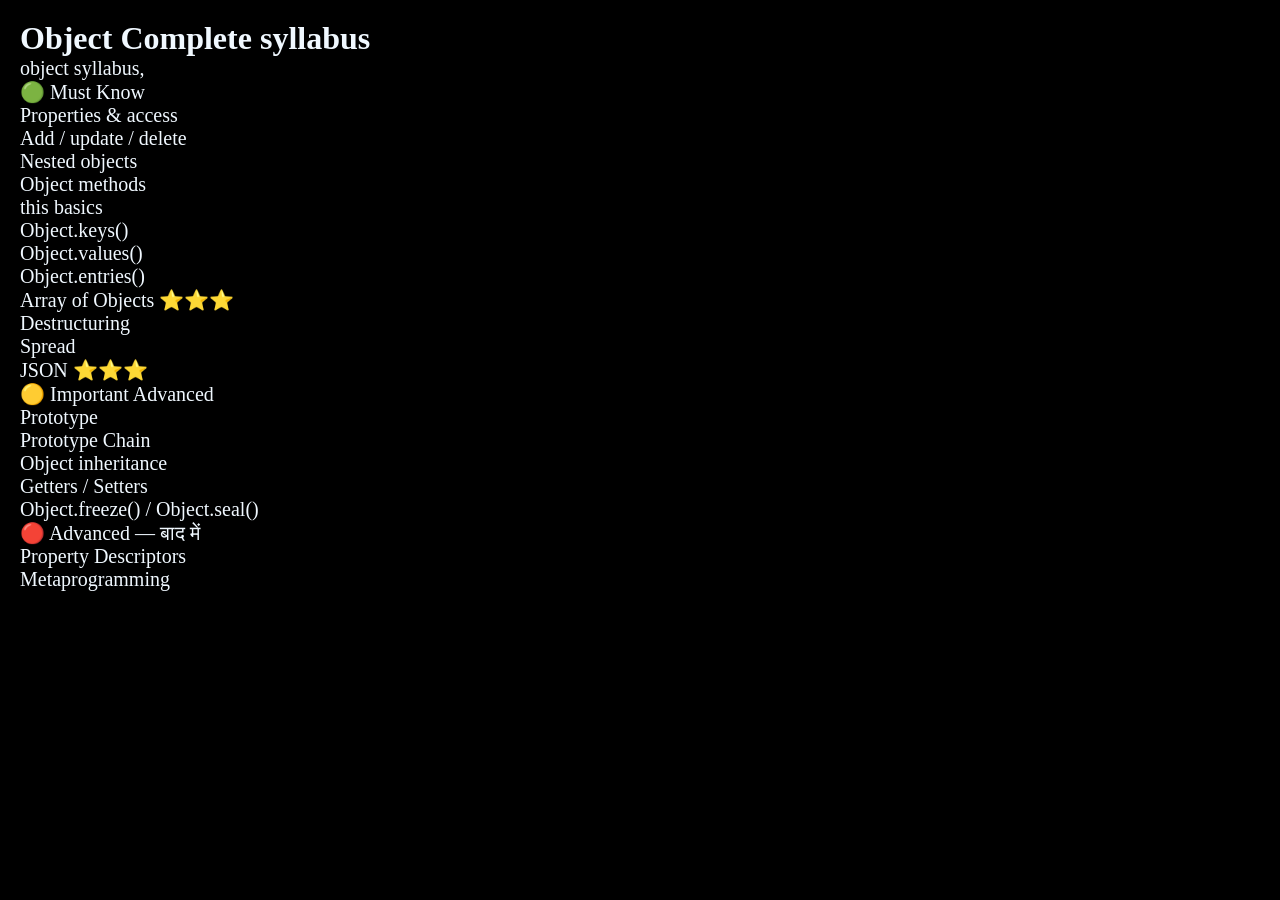
<file: 08_Object/index.html>
<!DOCTYPE html>
<html lang="en">

<head>
    <meta charset="UTF-8">
    <meta name="viewport" content="width=device-width, initial-scale=1.0">
    <title>object</title>
    <link rel="stylesheet" href="style.css">
</head>

<body>
    <h1>Object Complete syllabus</h1>
    <p>object syllabus,<br>
        🟢 Must Know<br>
        Properties & access<br>
        Add / update / delete<br>
        Nested objects<br>
        Object methods<br>
        this basics<br>
        Object.keys()<br>
        Object.values()<br>
        Object.entries()<br>
        Array of Objects ⭐⭐⭐<br>
        Destructuring<br>
        Spread<br>
        JSON ⭐⭐⭐<br>
        🟡 Important Advanced<br>
        Prototype<br>
        Prototype Chain<br>
        Object inheritance<br>
        Getters / Setters<br>
        Object.freeze() / Object.seal()<br>
        🔴 Advanced — बाद में<br>
        Property Descriptors<br>
        Metaprogramming</p>
</body>
<script src="script.js"></script>

</html>
</file>
<file: 08_Object/style.css>
* {
    padding: 0;
    margin: 0;
}

body {
    padding: 20px;
    color: aliceblue;
    background-color: black;

}

h1 {
    font-size: 32px;
}

p {
    font-size: 20px;
}
</file>
